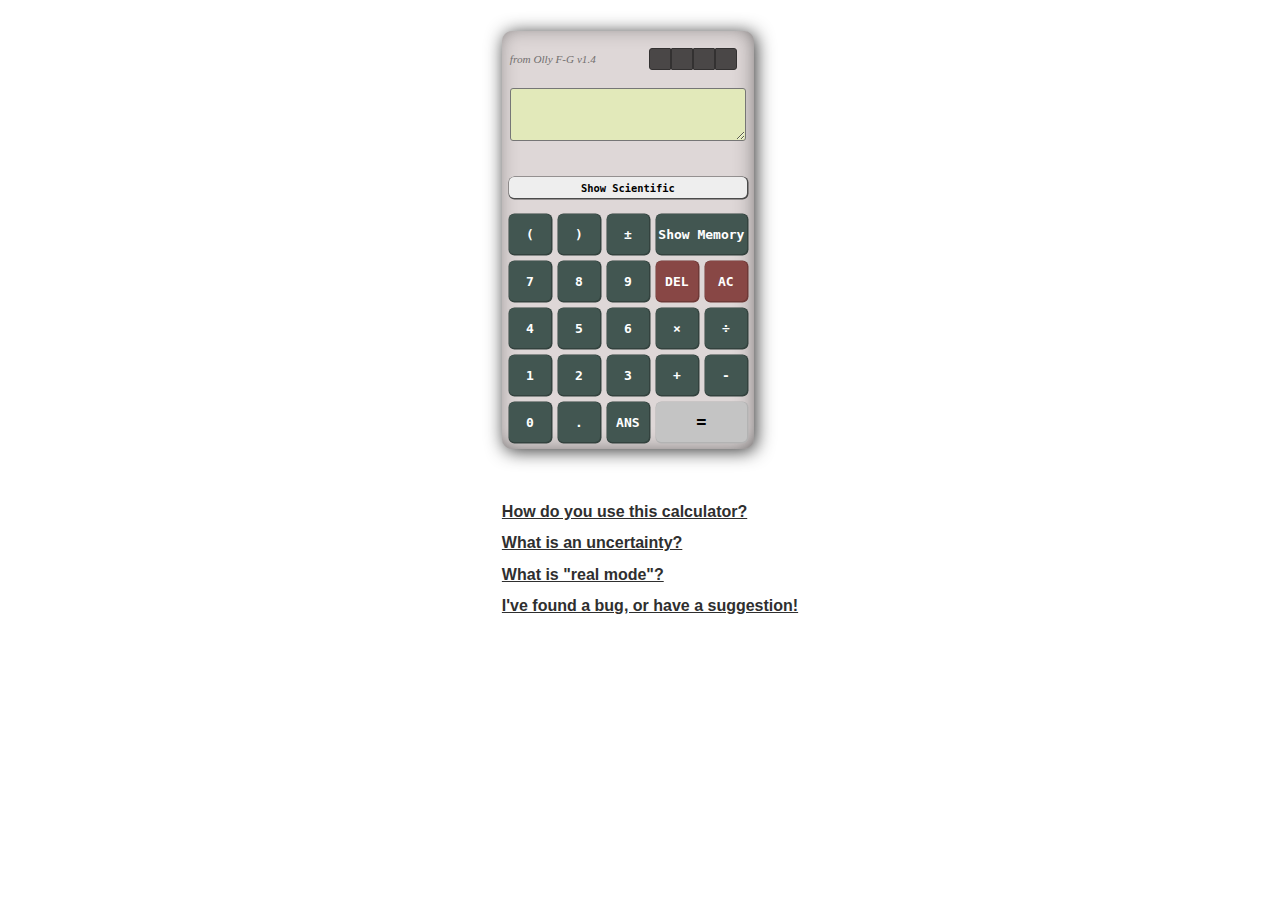
<file: index.html>
<html manifest="uncertainty_calculator.appcache">
	<head>
		<meta http-equiv="Content-Type" content="text/html; charset=utf-8" />
		<meta name="description" content="Calculate uncertainties easily with this calculator - Just use it like a normal one!">
		<link rel="shortcut icon" href="assets/favicons/favicon.ico">
		<link rel="apple-touch-icon" sizes="57x57" href="assets/favicons/apple-touch-icon-57x57.png">
		<link rel="apple-touch-icon" sizes="114x114" href="assets/favicons/apple-touch-icon-114x114.png">
		<link rel="apple-touch-icon" sizes="72x72" href="assets/favicons/apple-touch-icon-72x72.png">
		<link rel="apple-touch-icon" sizes="144x144" href="assets/favicons/apple-touch-icon-144x144.png">
		<link rel="apple-touch-icon" sizes="60x60" href="assets/favicons/apple-touch-icon-60x60.png">
		<link rel="apple-touch-icon" sizes="120x120" href="assets/favicons/apple-touch-icon-120x120.png">
		<link rel="apple-touch-icon" sizes="76x76" href="assets/favicons/apple-touch-icon-76x76.png">
		<link rel="apple-touch-icon" sizes="152x152" href="assets/favicons/apple-touch-icon-152x152.png">
		<link rel="apple-touch-icon" sizes="180x180" href="assets/favicons/apple-touch-icon-180x180.png">
		<link rel="apple-touch-startup-image" href="assets/favicons/splash.png">
		<meta name="apple-mobile-web-app-title" content="Uncertainty Calculator">
		<link rel="icon" type="image/png" href="assets/favicons/favicon-192x192.png" sizes="192x192">
		<link rel="icon" type="image/png" href="assets/favicons/favicon-160x160.png" sizes="160x160">
		<link rel="icon" type="image/png" href="assets/favicons/favicon-96x96.png" sizes="96x96">
		<link rel="icon" type="image/png" href="assets/favicons/favicon-16x16.png" sizes="16x16">
		<link rel="icon" type="image/png" href="assets/favicons/favicon-32x32.png" sizes="32x32">
		<meta name="msapplication-TileColor" content="#da532c">
		<meta name="msapplication-TileImage" content="assets/favicons/mstile-144x144.png">
		<meta name="msapplication-config" content="assets/favicons/browserconfig.xml">
		<meta name="application-name" content="Uncertainty Calculator">
		<meta name="mobile-web-app-capable" content="yes">
		<meta name="apple-mobile-web-app-capable" content="yes">
		<meta name="apple-mobile-web-app-status-bar-style" content="translucent-black">
		<meta name="apple-mobile-web-app-title" content="Uncertainty Calculator">
		<meta name="viewport" content="width=device-width,height=device-height,user-scalable=no,initial-scale=1.0,maximum-scale=1.0,minimum-scale=1.0">
		<meta http-equiv="cleartype" content="on">
		<script type="text/javascript" src="assets/uncertainty.js"></script>
		<script type="text/javascript" src="assets/IntervalArithmetic.js"></script>
		<link rel="shortcut icon" href="assets/favicon.ico" />
		<title>Olly's Uncertainty Calculator</title>
		<link rel="stylesheet" type="text/css" media="screen" href="assets/screen.css">
		<script type="text/javascript" src="assets/jquery-1.10.1.min.js"></script>
		<script type="text/javascript">
			// Disable context menu on android
			for (var i=0; i<$('button').length; i++)
				if(navigator.userAgent.match(/Android/i))
					$('.button')[i].addEventListener('contextmenu', function (e) { e.preventDefault() })
			$(document).ready(function()
			{
				$('.calculator .button').click(handleButtonClick);
				$('body').keypress(handleKeyPress);
				$('.solar div').mouseover(start_drain);
				$('.solar div').mouseout(stop_drain);
				// Count how many pople visit this page!
				// Don't worry, it only logs IP, and nothing else (as a way to count unique visitors)
				function ajaxRequest(){var b=["Msxml2.XMLHTTP","Microsoft.XMLHTTP"];if(window.ActiveXObject)for(var a=0;a<b.length;a++)try{return new ActiveXObject(b[a])}catch(c){}else return window.XMLHttpRequest?new XMLHttpRequest:!1}var countThis=new ajaxRequest;countThis.open("GET","http://counter.ollyfg.com?keys=site,site-uncertainty-calculator",!0);countThis.send(null);
			});

			function start_drain(e)
			{
				clearInterval(drainID);
				drainID = setInterval(drain,1000);
			}
			function stop_drain(e)
			{
				clearInterval(drainID);
				drainID = setInterval(un_drain,1000);
			}
			function drain()
			{
				if (battery > 0 )
				{
					battery--;
					update_screen(battery);
				}
			}
			function un_drain()
			{
				battery++;
				update_screen(battery);
				if (battery>=20)
				{
					clearInterval(drainID);
				}
			}

			function update_screen(level)
			{
				var screen=$('.calculator .screen textarea');
				switch (level)
				{
					case (18):
						screen.css({'background-color':'#E2E9BA'});
						break;
					case (15):
						screen.css({'background-color':'#A8AE8A'});
						break;
					case (10):
						screen.css({'background-color':'#4A4C3D'});
						break;
					case (5):
						screen.css({'background-color':'#000000'});
						$('body').css({'background-color':'#FFFFFF'});
						break;
					case (0):
						$('body').css({'background-color':'#000000'});
						break;
					default:
						break;
				}
			}

			var drainID;
			var battery=20
			var ans=false;
			var last_answer=false;
			var realMode=false;
			var historyStack=[''];
			var historyIndex=0;
			function handleKeyPress(e)
			{
				var keyCode = e.which || e.key || e.keyCode;
				// Handle enter, but not shift-enter
				if (keyCode == 13 && !e.shiftKey) {
					e.preventDefault();
					calculate();
				}
				// Ctrl Z
				else if (keyCode == 26 && e.ctrlKey) {
					e.preventDefault();
					var screen=$('.calculator .screen textarea');
					if (historyIndex<historyStack.length){
						historyIndex++;
					}
					var new_exp = historyStack[historyStack.length-(historyIndex)];
					if (new_exp!==undefined) {
						screen.val(new_exp);
					}

				}
				// Ctrl Y
				else if (keyCode == 25 && e.ctrlKey) {
					e.preventDefault();
					var screen=$('.calculator .screen textarea');
					if (historyIndex>0){
						historyIndex--;
					}
					var new_exp = historyStack[historyStack.length-(historyIndex)];
					if (new_exp!==undefined) {
						screen.val(new_exp);
					}
				}
				ans=false;
				hide_links();
			}
			function handleButtonClick(e)
			{
				e.preventDefault();
				var button=$(e.target).closest('.button').text();
				input(button);
			}
			function input(button)
			{
				var isinput=true;
				if (button!=='=' && button.indexOf('Scientific')===-1){hide_links();}
				switch (button)
				{
					case ('='):
						if (!ans)
							calculate();
						isinput=false;
						break;
					case ('Turn On Real Mode'):
						isinput=false;
						realMode=true;
						$('.calculator .buttons.sci #real_mode').text('Turn Off Real Mode');
						break;
					case ('Turn Off Real Mode'):
						isinput=false;
						realMode=false;
						$('.calculator .buttons.sci #real_mode').text('Turn On Real Mode');
						break;
					case ('Show Memory'):
						isinput=false;
						$('.calculator #memory').text('Hide Memory');
						var toWidth=parseInt($('#memoryBank').width());
						$('#memoryBank').css({'width':0,'display':'block','padding-left':0,'padding-right':0});
						$('#memoryBank').animate({'width':toWidth,'padding':10},400,'swing',function(){$('#memoryBank').css('width','auto')});
						break;
					case ('Hide Memory'):
						isinput=false;
						$('.calculator #memory').text('Show Memory');
						$('#memoryBank').animate({'width':0,'padding-left':0,'padding-right':0},400,'swing',function(){$('#memoryBank').css({'width':'auto','display':'none','padding':10})})
						break;
					case ('\u00B1(abs)'):
						button='\u00B1';
						break;
					case ('\u00B1(rel)'):
						button='\u00B1/';
						break;
					case ('\u00B1(%)'):
						button='\u00B1%';
						break;
					case ('10x'):
						button='10^';
						if (ans)
							button+='(ANS)';
						break;
					case ('DEL'):
						isinput=false;
						if (ans)
							$('.calculator .screen textarea').val('');
						else
							var screen = $('.calculator .screen textarea');
							screen.val(screen.val().substring(0,screen.val().length-1));
						break;
					case ('AC'):
						isinput=false;
						$('.calculator .screen textarea').val('');
						last_answer=false;
						ans=false;
						break;
					case ('+'):
						if (ans)
							button='ANS'+button;
						else
							button=button;
						break;
					case ('-'):
						if (ans)
						{
							button='ANS'+button;
						}
						break;
					case ('\u00F7'):
						if (ans)
							button='ANS'+button;
						else
							button=button;
						break;
					case ('\u00D7'):
						if (ans)
							button='ANS'+button;
						else
							button=button;
						break;
					case ('^'):
						if (ans)
							button='ANS'+button;
						break;
					case ('ex'):
						button='e^';
						if (ans)
							button+='(ANS)';
						break;
					case ('Show Scientific'):
						isinput=false;
						toggle_scientific();
						break;
					case ('Hide Scientific'):
						isinput=false;
						toggle_scientific();
						break;
					case ('sin'):
						if (ans)
							button=button+'(ANS)';
						break;
					case ('cos'):
						if (ans)
							button=button+'(ANS)';
						break;
					case ('tan'):
						if (ans)
							button=button+'(ANS)';
						break;
					case ('log'):
						if (ans)
							button=button+'(ANS)';
						break;
					case ('ln'):
						if (ans)
							button=button+'(ANS)';
						break;
					case ('\u221A'):
						if (ans)
							button=button+'ANS';
						break;
					default:
						break;
				}
				var screen=$('.calculator .screen textarea');
				if (isinput)
				{
					screen.val((ans?'':screen.val())+button);
					ans=false;
				}
				if (screen.val().indexOf('ANS')!==-1)
				{
					show_ANS_value();
				} else if ($('.calculator .ans_value').css('display')!=='none') {
					hide_ANS_value();
				}
			}
			function raw_input(s)
			{
				var screen=$('.calculator .screen textarea');
				screen.val(screen.val()+s);
			}
			function calculate()
			{
				// Calculate!
				var screen=$('.calculator .screen textarea');
				var expression=screen.val();
				historyStack.push(expression);
				historyIndex=0;
				try
				{
					if (expression.indexOf('ANS')!==-1)
					{
						if (last_answer)
						{
							expression=expression.replace(/ANS/g, (last_answer.value+'\u00B1'+last_answer.uncertainty));
						} else {
							screen.val('ERROR');
							throw "Answer isn't set";
						}
					}
					// Abs all uncertainties
					expression=expression.replace(/±\w*[-+]/g, '±');
					var answer=parseExpression(expression);
					screen.val(answer.value+'\u00B1'+answer.abs_uncertainty());
					ans=answer;
					last_answer=answer;
					show_links();
				} catch (e) {
					console.log(e);
					ans=true;
					last_answer=false;
					screen.val('ERROR');
				}
			}
			function show_links()
			{
				$('.ans_links').css('visibility','visible');
			}
			function hide_links()
			{
				$('.ans_links').css('visibility','hidden');
				var l=$('.ans_links a:nth-child(2)');
				l.text('Show Relative');
			}
			function toggle_relative()
			{
				var screen=$('.calculator .screen textarea');
				var l=$('.ans_links a:nth-child(2)');
				if (l.text().indexOf('Absolute')==-1)
				{
					l.text('Show Absolute');
					screen.val(ans.value+"(\u00B1"+ans.per_uncertainty()+"%)");
				} else {
					l.text('Show Relative');
					screen.val(ans.value+"\u00B1"+ans.abs_uncertainty());
				}
			}
			function round_to_final()
			{
				var screen=$('.calculator .screen textarea');
				var l=$('.ans_links a:nth-child(2)');
				if (l.text().indexOf('Absolute')==-1)
				{
					var unc=ans.abs_uncertainty(1);
					var absolute=true;
				} else {
					var unc=ans.per_uncertainty(1);
					var absolute=false;
				}
				if (unc===0)
				{
					screen.val(ans.value+'\u00B1'+unc);
					return;
				}
				var dp_in_unc = parseInt(Math.log(unc)/Math.LN10);	// -ve if < 0, otherwise how many 0s
				var rounded_value=parseInt(Math.round(ans.value/Math.pow(10,dp_in_unc-1)))*Math.pow(10,dp_in_unc-1);
				if (absolute)
				{
					screen.val(rounded_value+'\u00B1'+unc);
				} else {
					screen.val(rounded_value+'(\u00B1'+unc+'%)');
				}
			}
			function toggle_scientific()
			{
				var l=$('.button.sci');
				if (l.text().indexOf('Show')!==-1){
					l.text('Hide Scientific');
					$('.buttons.sci').animate({'height':132},400,'swing',fade_in);
				} else {
					l.text('Show Scientific');
					$('.buttons.sci table').fadeOut(slide_away);
				}
			}
			function fade_in()
			{
				$('.buttons.sci table').fadeIn();
			}
			function slide_away()
			{
				$('.buttons.sci').animate({'height':0});
			}
			function show_ANS_value()
			{
				$('.calculator .ans_value .value').text(last_answer?last_answer:'NONE');
				$('.calculator .ans_value').fadeIn();
			}
			function hide_ANS_value()
			{
				$('.calculator .ans_value').fadeOut();
			}
			function mem_store (container) {
				if (ans){
					container.text(ans);
					update_mem_display();
				}
			}
			function mem_clear (container) {
				container.text('Empty');
				update_mem_display();
			}
			function mem_use (container) {
				if (ans){
					$('.calculator .screen textarea').val(container.text());
				} else {
					$('.calculator .screen textarea').val($('.calculator .screen textarea').val()+container.text());
				}
			}
			function update_mem_display() {
				var allFull=true;
				$('#memoryBank .membox').each(function(){
					var mem = $(this);
					var val_cell = mem.children().first();
					var hasContents = val_cell.text()!=="Empty";
					mem.empty();
					mem.append(val_cell);
					var button = $('<span />');
					if (hasContents) {
						mem.append( $('<span />').addClass('use').text('Use').attr('onclick','mem_use($(this).prev())') );
						mem.append( $('<span />').addClass('clr').text('Clear').attr('onclick','mem_clear($(this).prev().prev())') );
					} else {
						allFull=false;
						mem.append( $('<span />').addClass('sto').text('Store').attr('onclick','mem_store($(this).prev())') );
					}
				});
				if (allFull) {
					var newRow = $('#memoryBank .memBox').last().clone();
					newRow.empty();
					newRow.append( $('<span />').addClass('cell').text('Empty') );
					newRow.append( $('<span />').addClass('sto').text('Store').attr('onclick','mem_store($(this).prev())') );
					$('#memoryBank').append(newRow);
				}
			}
		</script>
	</head>
	<body>
		<table class="frame">
			<tr>
				<td>
					<table class="calculator" cellspacing="7px;">
					<tr><td colspan='2' class='cite'><a href='http://www.ollyfg.com'>from Olly F-G</a> v1.4</td><td class="solar" colspan='3'><div></div><div></div><div></div><div></div></td></tr>
					<tr>
						<td class="screen" colspan='5'>
							<textarea></textarea>
							<div class='ans_links'>
								<a onclick="round_to_final()">Round To Final Answer</a>
								<a onclick="toggle_relative()">Show Relative</a>
							</div>
							<div style="height:1em"><div class="ans_value">ANS = <span class="value"></span></div></div>
						</td>
					</tr>
					<tr>
						<td class="button sci" colspan='5'>Show Scientific</td>
					</tr>
					<tr class='buttons sci'>
						<td colspan="5">
							<table style="width:235px;" cellspacing="10px;">
								<tr>
									<td class="button">^</td>
									<td class="button">&radic;</td>
									<td class="button">10<sup>x</sup></td>
									<td class="button">log</td>
									<td class="button">ln</td>
								</tr>
								<tr>
									<td class="button">sin</td>
									<td class="button">cos</td>
									<td class="button">tan</td>
									<td class="button">&pi;</td>
									<td class="button"><i>e<sup>x</sup></i></td>
								</tr>
								<tr>
									<td class="button" id="real_mode" colspan="5">Turn On Real Mode</td>
								</tr>
							</table>
						</td>
					</tr>
					<tr>
						<td class="button">(</td>
						<td class="button">)</td>
						<td class="button">&plusmn;</td>
						<td class="button" colspan="2" id="memory">Show Memory</td>
					</tr>
					<tr>
						<td class="button">7</td>
						<td class="button">8</td>
						<td class="button">9</td>
						<td class="button del">DEL</td>
						<td class="button del">AC</td>
					</tr>
					<tr>
						<td class="button">4</td>
						<td class="button">5</td>
						<td class="button">6</td>
						<td class="button">&times;</td>
						<td class="button">&divide;</td>
					</tr>
					<tr>
						<td class="button">1</td>
						<td class="button">2</td>
						<td class="button">3</td>
						<td class="button">+</td>
						<td class="button">-</td>
					</tr>
					<tr>
						<td class="button">0</td>
						<td class="button">.</td>
						<td class="button">ANS</td>
						<td class="button eq" colspan='2'>=</td>
					</tr>
				</table>
				<div id="memoryBank"><table>
					<tr><th>Memory</th></tr>
					<tr><td class="hint">Click "Store" to save an answer in one, and <br />"Use" to insert it back into the calculator</td></tr>
					<tr><td class="memBox">
						<span class="cell">Empty</span>
						<span class="sto" onclick="mem_store($(this).prev())">Store</span>
					</td></tr>
				</table></div>
				</td>
			</tr>
			<tr>
				<td style="text-align:center;">
					<a onclick='$(".help.this").slideToggle()'><h2>How do you use this calculator?</h2></a>
					<div class="help this">
						<p>Just like a real one!</p>
						<p>The only big difference is that you can click the &plusmn; button and then enter the (absolute) uncertainty for that value. </p>
					</div>

					<a onclick='$(".help.what").slideToggle()'><h2>What is an uncertainty?</h2></a>
					<div class='help what'>
						<p>In real life, you can't measure something perfectly.
						Take a moment to think about that. Take a ruler for example - you can measure that a pencil is 15cm long,
						you can probably measure that it's 15.1cm if you look closely. But can we say that the pencil is 15.100000cm long?
						No, we can't, because we aren't sure if all those 0's are actually 0, they could be 5's, of 9's or anything!</p>
						<p>So what can we do about this?
						This is where uncertainties come in. when we can say that the pencil is 15.1cm long <i>plus or minus</i> 0.05cm!
						What this means is that the actual length of the pencil could be anywhere between 15.1+0.05cm (15.15cm) and 15.1-0.05cm (15.05cm).
						In mathematical terms we use the funny &plusmn; symbol to mean plus or minus, so our pencil length would be this: 15.01&plusmn;0.05cm.</p>
						<p>Now when someone comes along with a fancy new super-ruler, and says "Aha! This pencil isn't 15.1cm long, it's 15.09cm long!" we can
						still say that we're right, because 15.09 is between 15.05 and 15.15.</p>
						<p>This is why it's always important to record the uncertainty of things that you measure, because it means that you always know exactly
						<i>how</i> exact your measurement is (smaller uncertainties mean a more exact measurement).</p>
						</div>

					<a onclick='$(".help.real_mode").slideToggle()'><h2>What is "real mode"?</h2></a>
					<div class="help real_mode">
					<p>The way to calculate uncertainty estimates that I was taught at university was wrong (or at least very simplified for certain uses).
					By default this calculator still uses this way, as it is what I use it most for, however, by using "real mode" you can calculate more accurate error estimates.
					The real mode uses a type of mathematics called "interval arithmetic", which bascially means that we are doing maths with ranges of numbers.
					The actual maths is pretty complicated, and I don't pretend to understand it all, but by standing on the shoulders of giants
					(<a href="https://github.com/Jeff-Tian/JavaScriptIntervalArithmetic">Jeff Tian</a>), I have managed to build it into this calculator. In most cases you shouldn't
					see massive differences, except when dealing with very large errors.</p>
					<p>It should be noted that real mode is much better at dealing (correctly) with errors in exponents, square roots, logs, and all those more advanced functions.</p>
					</div>

					<a onclick='$(".help.contact").slideToggle()'><h2>I've found a bug, or have a suggestion!</h2></a>
					<div class="help contact">
					<p>Wonderful! Please send me an email either by filling in the form on <a href="http://ollyfg.com/#contact">my website</a>, or just
					send me an email at <a href="mailto:calculator@ollyfg.com">calculator@ollyfg.com</a>. I love hearing about bugs and improvements people want,
					as it means that this calculator will always be improving.</p>
					<p>If you yourself know your way around javascript, you can feel free to make changes and submit pull
					requests to this calculator on <a href="https://github.com/ollyfg/Uncertainty-Calculator">Github</a>.</p>
					</div>
				</td>
			</tr>
		</table>
	</body>
</html>
</file>
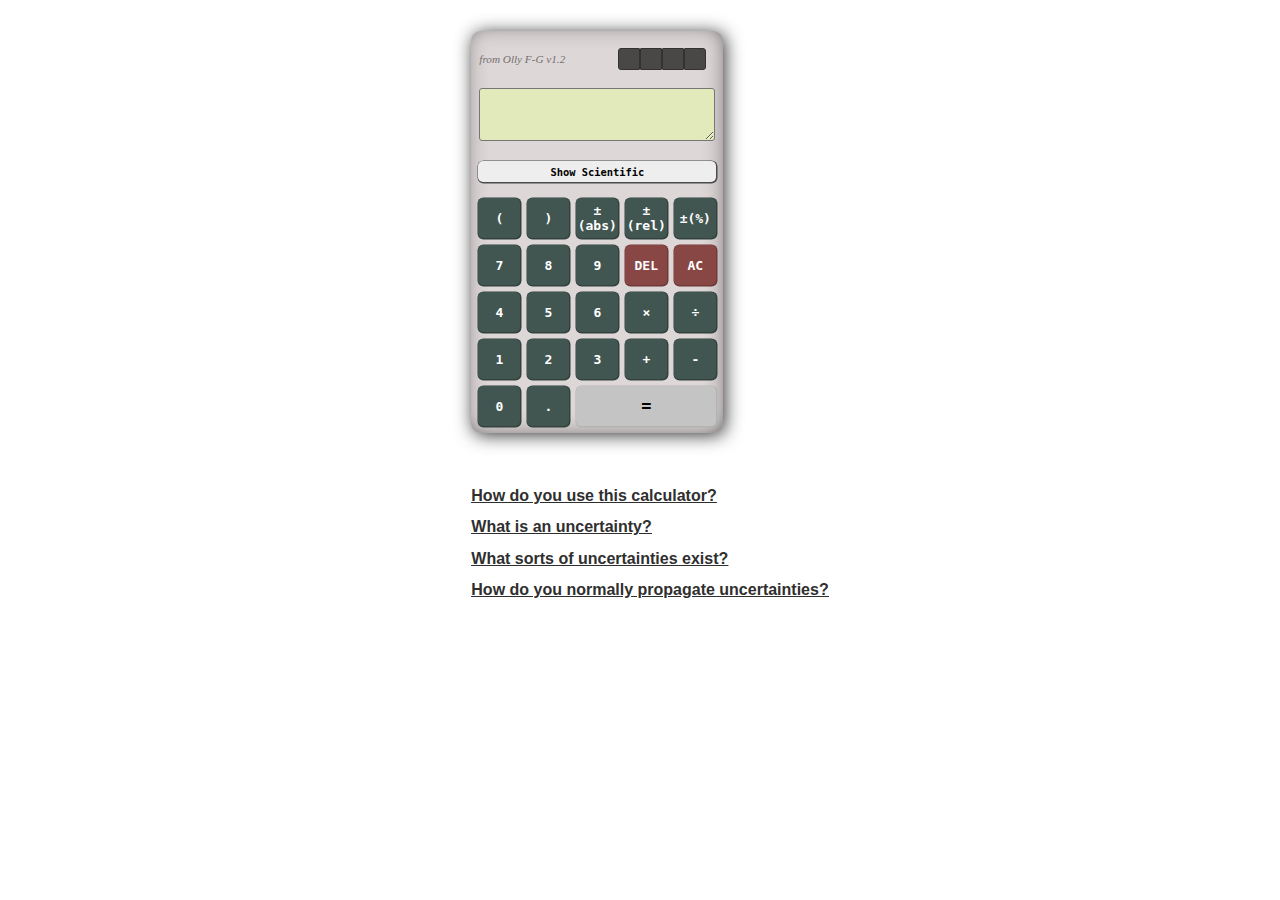
<file: uncertainty.html>
<html>
	<head>
		<meta http-equiv="Content-Type" content="text/html; charset=utf-8" />
		<meta name="description" content="Calculate uncertainties easily with this calculator - Just use it like a normal one!">
		<script type="text/javascript" src="assets/uncertainty.js"></script>
		<link rel="shortcut icon" href="assets/favicon.ico" />
		<title>Olly's Uncertainty Calculator</title>
		<link rel="stylesheet" type="text/css" media="screen" href="assets/screen.css">
		<script type="text/javascript" src="assets/jquery-1.10.1.min.js"></script>
		<script type="text/javascript">
			$(document).ready(function()
			{
				$('.calculator .button').click(handleButtonClick);
				$('.solar div').mouseover(start_drain);
				$('.solar div').mouseout(stop_drain);
			});
			
			function start_drain(e)
			{
				clearInterval(drainID);
				drainID = setInterval(drain,1000);
			}
			function stop_drain(e)
			{
				clearInterval(drainID);
				drainID = setInterval(un_drain,1000);
			}
			function drain()
			{
				if (battery > 0 )
				{
					battery--;
					update_screen(battery);
				}
			}
			function un_drain()
			{
				battery++;
				update_screen(battery);
				if (battery>=20)
				{
					clearInterval(drainID);
				}
			}
			
			function update_screen(level)
			{
				var screen=$('.calculator .screen textarea');
				switch (level) 
				{
					case (18):
						screen.css({'background-color':'#E2E9BA'});
						break;
					case (15):
						screen.css({'background-color':'#A8AE8A'});
						break;
					case (10):
						screen.css({'background-color':'#4A4C3D'});
						break;
					case (5):
						screen.css({'background-color':'#000000'});
						$('body').css({'background-color':'#FFFFFF'});
						break;
					case (0):
						$('body').css({'background-color':'#000000'});
						break;
					default:
						break;
				}
			}
			
			var drainID;
			var battery=20
			var ans=false;
			function handleButtonClick(e)
			{
				e.preventDefault();
				var button=$(e.target).closest('.button').text();
				input(button);
			}
			function input(button)
			{
				var isinput=true;
				if (button!=='=' && button.indexOf('Scientific')===-1){hide_links();}
				switch (button)
				{
					case ('='):
						if (!ans)
							calculate();
						isinput=false;
						break;
					case ('\u00B1(abs)'):
						button='\u00B1';
						break;
					case ('\u00B1(rel)'):
						button='\u00B1/';
						break;
					case ('\u00B1(%)'):
						button='\u00B1%';
						break;
					case ('10x'):
						button='10^';
						if (ans)
							button+='('+ans.toString()+')';
						break;
					case ('DEL'):
						isinput=false;
						if (ans)
							$('.calculator .screen textarea')[0].innerHTML='';
						else
							$('.calculator .screen textarea')[0].innerHTML=$('.calculator .screen textarea')[0].innerHTML.substring(0,$('.calculator .screen textarea')[0].innerHTML.length-1);
						break;
					case ('AC'):
						isinput=false;
						$('.calculator .screen textarea')[0].innerHTML='';
						break;
					case ('+'):
						if (ans)
							button=ans.toString()+button;
						else
							button=button;
						break;
					case ('-'):
						if (ans)
						{
							button=ans.toString()+button;
						}
						break;
					case ('\u00F7'):
						if (ans)
							button=ans.toString()+button;
						else
							button=button;
						break;
					case ('\u00D7'):
						if (ans)
							button=ans.toString()+button;
						else
							button=button;
						break;
					case ('^'):
						if (ans)
							button=ans.toString()+button;
						break;
					case ('ex'):
						button='e^';
						if (ans)
							button+='('+ans.toString()+')';
						break;
					case ('Show Scientific'):
						isinput=false;
						toggle_scientific();
						break;
					case ('Hide Scientific'):
						isinput=false;
						toggle_scientific();
						break;
					case ('sin'):
						if (ans)
							button=button+'('+ans.toString()+')';
						break;
					case ('cos'):
						if (ans)
							button=button+'('+ans.toString()+')';
						break;
					case ('tan'):
						if (ans)
							button=button+'('+ans.toString()+')';
						break;
					case ('log'):
						if (ans)
							button=button+'('+ans.toString()+')';
						break;
					case ('ln'):
						if (ans)
							button=button+'('+ans.toString()+')';
						break;
					case ('\u221A'):
						if (ans)
							button=button+ans.toString();
						break;
					default:
						break;
				}
				if (isinput)
				{
					var screen=$('.calculator .screen textarea')
					screen[0].innerHTML=((ans?'':screen[0].innerHTML)+button);
					ans=false;
				}
			}
			function raw_input(s)
			{
				var screen=$('.calculator .screen textarea')[0];
				screen.innerHTML+=s;
			}
			function calculate()
			{
				var screen=$('.calculator .screen textarea');
				var expression=screen.text();
				try
				{
					var answer=parseExpression2(expression);
					screen.text(answer.value+'\u00B1'+answer.abs_uncertainty());
					ans=answer;
					show_links();
				} catch (e) {
					console.log(e);
					ans=true;
					screen.text('ERROR');
				}
			}
			function show_links()
			{
				$('.ans_links').css('visibility','visible');
			}
			function hide_links()
			{
				$('.ans_links').css('visibility','hidden');
				var l=$('.ans_links a:nth-child(2)');
				l.text('Show Relative');
			}
			function toggle_relative()
			{
				var screen=$('.calculator .screen textarea');
				var l=$('.ans_links a:nth-child(2)');
				if (l.text().indexOf('Absolute')==-1)
				{
					l.text('Show Absolute');
					screen.text(ans.value+"(\u00B1"+ans.per_uncertainty()+"%)");
				} else {
					l.text('Show Relative');
					screen.text(ans.value+"\u00B1"+ans.abs_uncertainty());
				}
			}
			function round_to_final()
			{
				var screen=$('.calculator .screen textarea');
				var l=$('.ans_links a:nth-child(2)');
				if (l.text().indexOf('Absolute')==-1)
				{
					var unc=ans.abs_uncertainty(1);
					var absolute=true;
				} else {
					var unc=ans.per_uncertainty(1);
					var absolute=false;
				}
				if (unc===0)
				{
					screen.text(ans.value+'\u00B1'+unc);
					return;
				}
				var dp_in_unc = parseInt(Math.log(unc)/Math.LN10);	// -ve if < 0, otherwise how many 0s
				var rounded_value=parseInt(Math.round(ans.value/Math.pow(10,dp_in_unc-1)))*Math.pow(10,dp_in_unc-1);
				if (absolute)
				{
					screen.text(rounded_value+'\u00B1'+unc);
				} else {
					screen.text(rounded_value+'(\u00B1'+unc+'%)');
				}
			}
			function toggle_scientific()
			{
				var l=$('.button.sci');
				if (l.text().indexOf('Show')!==-1){
					l.text('Hide Scientific');
					$('.buttons.sci').animate({'height':90},400,'swing',fade_in);
				} else {
					l.text('Show Scientific');
					$('.buttons.sci table').fadeOut(slide_away);
				}
			}
			function fade_in()
			{
				$('.buttons.sci table').fadeIn();
			}
			function slide_away()
			{
				$('.buttons.sci').animate({'height':0});
			}
		</script>
	</head>
	<body>
		<table class="frame">
			<tr>
				<td>
					<table class="calculator" cellspacing="7px;">
					<tr><td colspan='2' class='cite'><a href='http://www.ollyfg.com'>from Olly F-G</a> v1.2</td><td class="solar" colspan='3'><div></div><div></div><div></div><div></div></td></tr>
					<tr>
						<td class="screen" colspan='5'>
							<textarea></textarea>
							<div class='ans_links'>
								<a onclick="round_to_final()">Round To Final Answer</a>
								<a onclick="toggle_relative()">Show Relative</a>
							</div>
						</td>
					</tr>
					<tr>
						<td class="button sci" colspan='5'>Show Scientific</td>
					</tr>
					<tr class='buttons sci'>
						<td colspan="5">
							<table style="width:100%;" cellspacing="10px;">
								<tr>
									<td class="button">^</td>
									<td class="button">&radic;</td>
									<td class="button">10<sup>x</sup></td>
									<td class="button">log</td>
									<td class="button">ln</td>
								</tr>
								<tr>
									<td class="button">sin</td>
									<td class="button">cos</td>
									<td class="button">tan</td>
									<td class="button">&pi;</td>
									<td class="button"><i>e<sup>x</sup></i></td>
								</tr>
							</table>
						</td>
					</tr>
					<tr>
						<td class="button">(</td>
						<td class="button">)</td>
						<td class="button">&plusmn;(abs)</td>
						<td class="button">&plusmn;(rel)</td>
						<td class="button">&plusmn;(%)</td>
					</tr>
					<tr>
						<td class="button">7</td>
						<td class="button">8</td>
						<td class="button">9</td>
						<td class="button del">DEL</td>
						<td class="button del">AC</td>
					</tr>
					<tr>
						<td class="button">4</td>
						<td class="button">5</td>
						<td class="button">6</td>
						<td class="button">&times;</td>
						<td class="button">&divide;</td>
					</tr>
					<tr>
						<td class="button">1</td>
						<td class="button">2</td>
						<td class="button">3</td>
						<td class="button">+</td>
						<td class="button">-</td>
					</tr>
					<tr>
						<td class="button">0</td>
						<td class="button">.</td>
						<td class="button eq" colspan='3'>=</td>
					</tr>
				</table>
				</td>
			</tr>
			<tr>
				<td style="text-align:center;">
					<a href="#" onclick='$(".help.this").slideToggle()'><h2>How do you use this calculator?</h2></a>
					<div class="help this">
						<p>Just like a real one!</p>
						<p>The only big difference is that you can click one of the &plusmn; buttons and then enter the uncertainty for that value 
						(either absolute, relative or percentage, depending on the button). </p><p>
						Once you've entered <b>&plusmn;</b> it will act as an absolute uncertainty; if you would like another sort, type <b>&plusmn;/</b> for
						a relative uncertainty or <b>&plusmn;%</b> for a perecentage uncertainty.
						You can also type <b>'e'</b> to enter <b>'10^'</b> as a shortcut.</p><p>
						Occasionally the calculator can sometimes get buggy and stop taking input - if this happens you can just <a href="http://ollyfg.com/uncertainty.html">reload</a> the page
						(If you're a smart cookie and work out exactly when this happens, please <a href="http://ollyfg.com#contact">Contact Me</a>).</p>
					</div>
					
					<a href="#" onclick='$(".help.what").slideToggle()'><h2>What is an uncertainty?</h2></a>
					<div class='help what'>
						<p>In real life, you can't measure something perfectly. 
						Take a moment to think about that. Take a ruler for example - you can measure that a pencil is 15cm long, 
						you can probably measure that it's 15.1cm if you look closely. But can we say that the pencil is 15.100000cm long?
						No, we can't, because we aren't sure if all those 0's are actually 0, they could be 5's, of 9's or anything!</p>
						<p>So what can we do about this?
						This is where uncertainties come in. when we can say that the pencil is 15.1cm long <i>plus or minus</i> 0.05cm!
						What this means is that the actual length of the pencil could be anywhere between 15.1+0.05cm (15.15cm) and 15.1-0.05cm (15.05cm).
						In mathematical terms we use the funny &plusmn; symbol to mean plus or minus, so our pencil length would be this: 15.01&plusmn;0.05cm.</p>
						<p>Now when someone comes along with a fancy new super-ruler, and says "Aha! This pencil isn't 15.1cm long, it's 15.09cm long!" we can
						still say that we're right, because 15.09 is between 15.05 and 15.15.</p>
						<p>This is why it's always important to record the uncertainty of things that you measure, because it means that you always know exactly 
						<i>how</i> exact your measurement is (smaller uncertainties mean a more exact measurement).</p>
						</div>
					
					<a href="#" onclick='$(".help.types").slideToggle()'><h2>What sorts of uncertainties exist?</h2></a>
					<div class="help types">
					<p>There are 3 sorts of uncertainty that most people use:</p>
						<ul>
							<li>
							<b>Absolute Uncertainty</b> <p>This is what we used in our example above, and it means that we give our uncertainty value (0.05) in the
							same units as the length we measured (so cm in the example above). Absolute Uncertainties are the usual way to give uncertainties in final answers.</p>
							</li>
							<li>
							<b>Relative Uncertainty</b> <p>Sometimes just looking at absolute uncertainties makes it hard to put a number in context.
							In this case we could convert the absolute uncertainty into a relative uncertainty. This means that the uncertainty value
							will be <i>relative</i> to the number it belongs to. If the relative uncertainty is 1, it means that the absolute uncertainty is 
							exactly the same as the number, while if it is 0.5, it means that it is exactly half the number it belongs to.
							To calculate the relative uncertainty from the absolute uncertainty, we divide the absolute uncertainty by the number.
							In our pencil case above, we would do: 
							0.05cm &divide; 15.1 = 0.0006
							That's a small number! Now we know that our uncertainty is tiny compared to the actual number, so it was an accurate measurement.
							</li>
							<li>
							<b>Percentage Uncertainty</b> <p>While relative uncertanties are great and all, they don't really put the number in much context - all 
							we can see is that it's pretty small. Luckily, most of us know what a percent is (it's one hundredth). And handily, if we times our
							relative uncertainty by 100, we get a number called the percentage uncertainty, which tells us how exact our measurement is by
							telling us how many <i>percent</i> of our value can change, and still be within the absolute uncertainty that we measured.
							From the example above we can calculate the percentage uncertainty by doing:
							0.0006 &times; 100 = 0.06%
							Percentage uncertainties are normally written like so:
							pencil length = 15.1(&plusmn;0.06%)cm.
							</p>
							</li>
						</ul>
					</div>
					
					<a href="#" onclick='$(".help.prop").slideToggle()'><h2>How do you normally propagate uncertainties?</h2></a>
					<div class="help prop">
						<p>For each operation you can perform on a number, there are different ways that errors need to be propagated. The ones handled by this calculator are outlined below:</p>
						<ul>
							<li>
								<b>Addition and Subtraction.</b> <p>In this case we add the absolute uncertainties together using the following formula to get the resulting absolute uncertainty.</p>
								<p>For two absolute uncertainties, X and Y:
								absolute uncertainty = &radic;(X<sup>2</sup>+Y<sup>2</sup>).</p>
							</li>
							<li>
								<b>Multiplication and Division.</b> <p>In this case we add the relative uncertainties together using the same formula to get the resulting relative uncertainty.</p>
								<p>For two relative uncertainties, X and Y:
								relative uncertainty = &radic;(X<sup>2</sup>+Y<sup>2</sup>).</p>
							</li>
							<li>
								<b>Exponentials.</b> <p>Here we simply multiply the relative uncertainty by the exponent - easy!</p>
								<p>For relative uncertainty, X, from a number which is being squared:<br>
								relative uncertainty = X &times; 2.</p>
							</li>
							<li>
								<b>Trigometric Functions.</b> <p>These are a little more tricky, and the current version of the calculator simply estimates uncertainties using the formula:
								<br>
								absolute uncertainty = sin(value)-sin(value+absolute uncertainty).</p>
							</li>
						</ul>
					</div>
				</td>
			</tr>
		</table>
	</body>
</html>
</file>
<file: assets/screen.css>
body {
	-webkit-transition:background 4s;
	-moz-transition:background 4s;
	-o-transition:background 4s;
	transition:background 4s
	}
.frame {min-width:300px; margin:0 auto;}
.calculator {background-color:#DED7D7; border-radius:10px; margin:20px; margin-bottom:50px;
	-webkit-box-shadow: inset -2px -2px 25px -9px rgba(51, 51, 51, 2), 2px 2px 18px 0px #333333;
	-moz-box-shadow: inset -2px -2px 25px -9px rgba(51, 51, 51, 2), 2px 2px 18px 0px #333333;
	-o-box-shadow: inset -2px -2px 25px -9px rgba(51, 51, 51, 2), 2px 2px 18px 0px #333333;
	-ms-box-shadow: inset -2px -2px 25px -9px rgba(51, 51, 51, 2), 2px 2px 18px 0px #333333;
	box-shadow: inset -2px -2px 25px -9px rgba(51, 51, 51, 2), 2px 2px 18px 0px #333333;
	float:left;}

.button {background-color:#425651; border-radius:5px; text-align:center;
	vertical-align:middle; width:40px; height:40px; color:white;
	font-color: white; font-family:monospace; font-weight:bold;
	-webkit-touch-callout: none;
	-webkit-user-select: none;
	-khtml-user-select: none;
	-moz-user-select: none;
	-ms-user-select: none;
	user-select: none;
	-{prefix}-user-select: none;
	-webkit-touch-callout: none;
	box-shadow:0.5px 0.5px 0px 1px #33423E;
	-webkit-box-shadow:0.5px 0.5px 0px 1px #33423E;
	-moz-box-shadow:0.5px 0.5px 0px 1px #33423E;
	-o-box-shadow:0.5px 0.5px 0px 1px #33423E;
	-ms-box-shadow:0.5px 0.5px 0px 1px #33423E;
	}
.button:hover {cursor:pointer; background-color:#485E59;}
.button:active {background-color:#3C4F4B;}
.button.eq {background-color:#C4C4C4; color:black; font-size:130%;
	box-shadow:0.5px 0.5px 0px 1px #B3B3B3;
	-webkit-box-shadow:0.5px 0.5px 0px 1px #B3B3B3;
	-moz-box-shadow:0.5px 0.5px 0px 1px #B3B3B3;
	-o-box-shadow:0.5px 0.5px 0px 1px #B3B3B3;
	-ms-box-shadow:0.5px 0.5px 0px 1px #B3B3B3;}
.button.eq:hover {background-color:#CCCCCC;}
.button.eq:active {background-color:#B3B3B3;}
.button.del {background-color:#884745;
	box-shadow:0.5px 0.5px 0px 1px #6E3937;
	-webkit-box-shadow:0.5px 0.5px 0px 1px #6E3937;
	-moz-box-shadow:0.5px 0.5px 0px 1px #6E3937;
	-o-box-shadow:0.5px 0.5px 0px 1px #6E3937;
	-ms-box-shadow:0.5px 0.5px 0px 1px #6E3937;}
.button.del:hover {background-color:#6E3937;}
.button.del:active {background-color:#542B2A;}

.button.sci {background-color:#EEEEEE;
	box-shadow:0.5px 0.5px 0px 1px #4B4B4B;
	-webkit-box-shadow:0.5px 0.5px 0px 1px #4B4B4B;
	-moz-box-shadow:0.5px 0.5px 0px 1px #4B4B4B;
	-o-box-shadow:0.5px 0.5px 0px 1px #4B4B4B;
	-ms-box-shadow:0.5px 0.5px 0px 1px #4B4B4B;
	color:black; font-size:80%; height:2em;}
.button.sci:hover {background-color:#F0F0F0;}
.button.sci:active {background-color:#D4D4D4;}

.buttons.sci table {background-color:#F4F4F4; border-radius:5px; display:none;}
.buttons.sci .button {background-color:#555991; height:30px;}
.buttons.sci .button:hover {background-color:#5E62A1;}
.buttons.sci .button:active {background-color:#4D5185;}

.screen textarea {width:100%; height:4em; background-color:#E2E9BA;
	border-radius:3px; overflow:auto; text-align:right; font-family:monospace;
	-webkit-transition:background 2s;
	-moz-transition:background 2s;
	-o-transition:background 2s;
	transition:background 2s}
.cite {font-style:italic; color:#736F6F; font-size:70%; text-decoration:none;}
.cite a {color:#736F6F; text-decoration:none;}
.cite a:hover {color:#4A4747; text-decoration:underline;}
.solar {padding:10px; text-align:right;}
.solar div {background-color:#4A4747; width:20px; height:20px;
	display:inline-block; border:1px solid #333131; border-radius:1px;}
.solar div:last-child {border-radius:1px 3px 3px 1px}
.solar div:first-child {border-radius:3px 1px 1px 3px}
.help {display:none; background-color:#FCFFBE; border:1px dashed #DEE734; border-radius: 1em; font-family:sans-serif; font-size:80%; text-align:left; padding:10px; max-width:252px;}
h2 {color:#2F2F2F; font-family:sans-serif; text-align:left; text-decoration:none; font-size:100%; margin-left:20px;}
a h2 {text-decoration:underline;}
a h2:hover {color:blue; text-decoration:underline; cursor:pointer;}
.help p {color:#2F2F2F;}
.ans_links {font-size:70%; color:blue; width:100%; position:relative; top:-1.3em; text-align:right; visibility:hidden;}
.ans_links a:hover {cursor:pointer; text-decoration:underline;}
.ans_links a {margin-right:10px;}
.ans_value {font-size:70%; float:right; color:#736F6F; display:none;}
#memoryBank { display:none; float:right; background-color:#DED7D7; border-radius:10px; margin:20px; padding:10px;
	-webkit-box-shadow: inset -2px -2px 25px -9px rgba(51, 51, 51, 2), 2px 2px 18px 0px #333333;
	-moz-box-shadow: inset -2px -2px 25px -9px rgba(51, 51, 51, 2), 2px 2px 18px 0px #333333;
	-o-box-shadow: inset -2px -2px 25px -9px rgba(51, 51, 51, 2), 2px 2px 18px 0px #333333;
	-ms-box-shadow: inset -2px -2px 25px -9px rgba(51, 51, 51, 2), 2px 2px 18px 0px #333333;
	box-shadow: inset -2px -2px 25px -9px rgba(51, 51, 51, 2), 2px 2px 18px 0px #333333;
	font-family:monospace; font-weight:bold; }
#memoryBank .memBox { min-width:200px; background-color:#E2E9BA; border:1px solid #B4B4B4; padding:2px; }
#memoryBank .memBox .cell { padding:3px; display:inline-block; font-weight:normal; }
#memoryBank .memBox .sto { color:white; background-color:#55E749; float:right; height:1.2em; padding:3px; font-weight:bold; border-radius:5px; cursor:pointer; }
#memoryBank .memBox .clr { color:white; background-color:#E77D49; float:right; height:1.2em; padding:3px; font-weight:bold; border-radius:5px; cursor:pointer; }
#memoryBank .memBox .use { color:white; background-color:#55E749; float:right; height:1.2em; padding:3px; font-weight:bold; border-radius:5px; cursor:pointer; }
#memoryBank .hint { font-size:80%; font-style:italic; }
</file>
